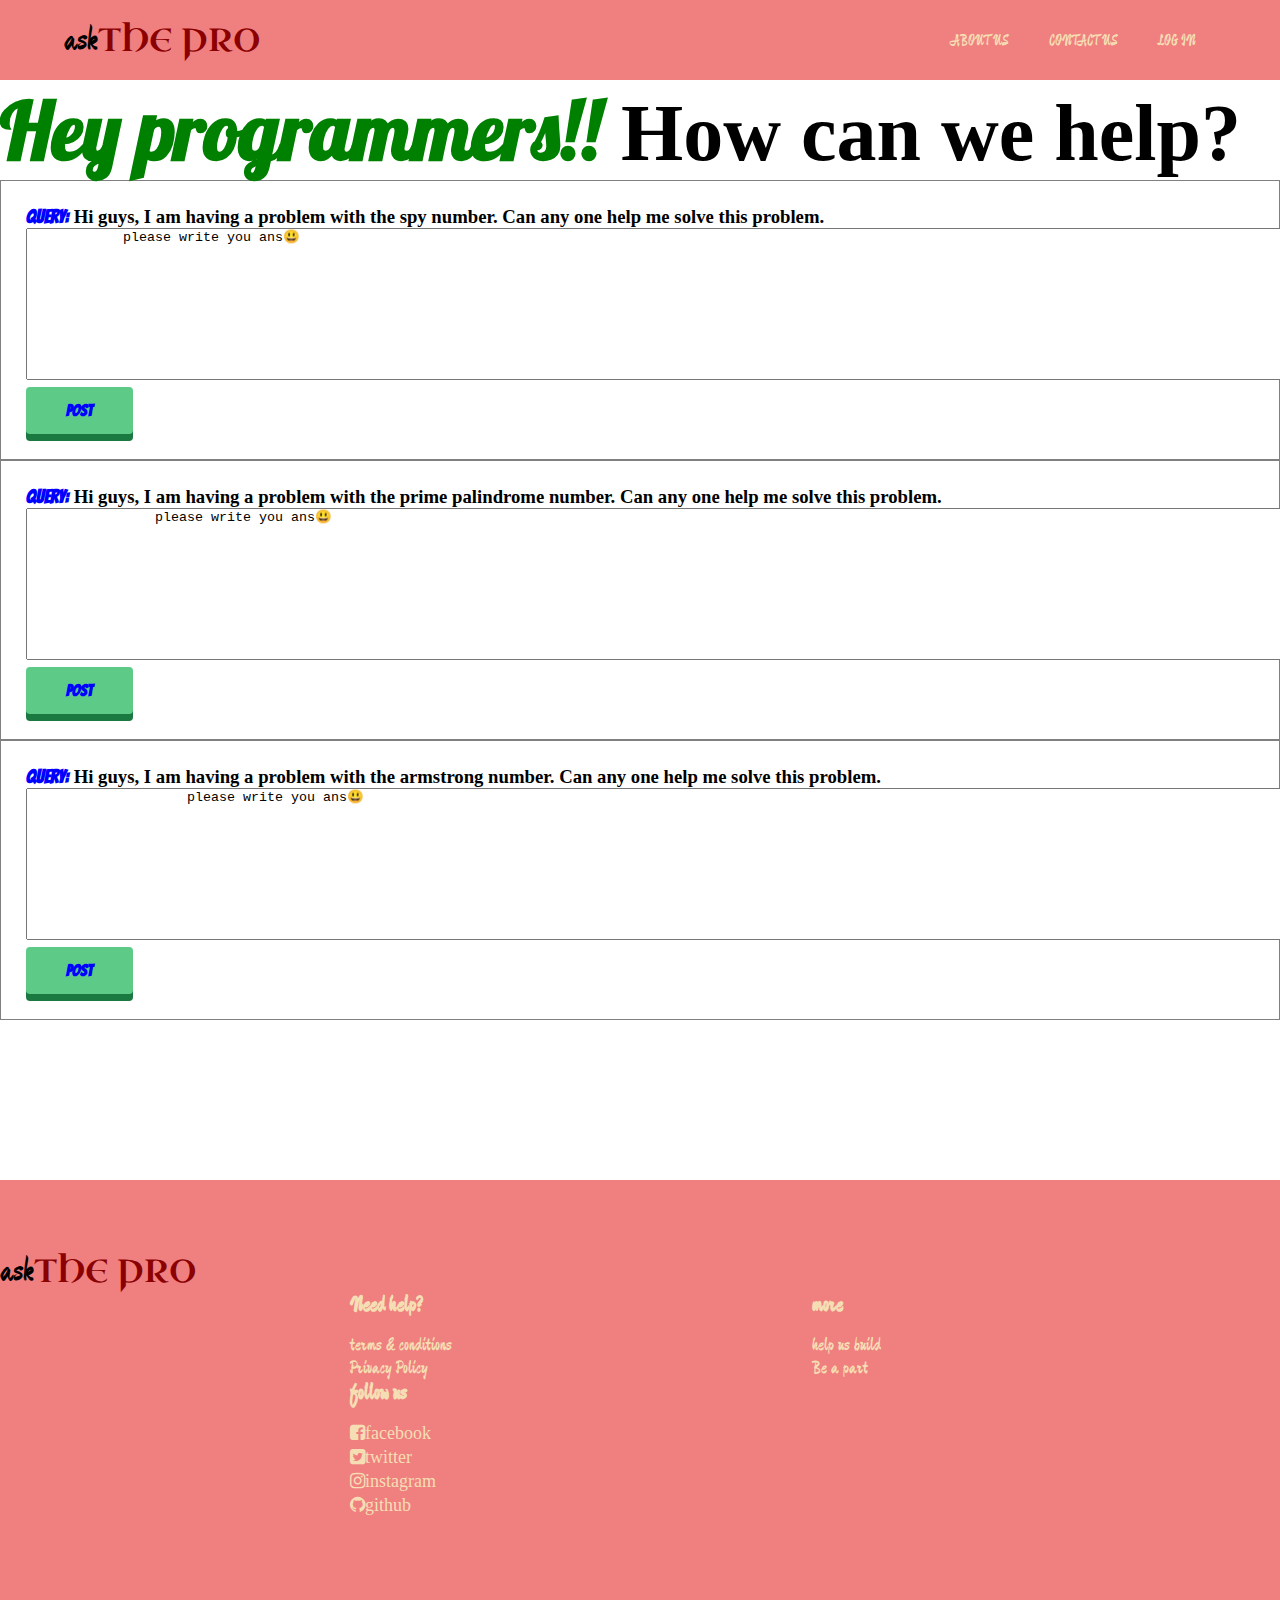
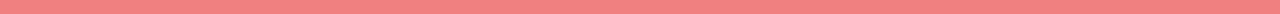
<file: index.html>
<!DOCTYPE html>

    <head>
        <meta charset="utf-8">
        <link rel="stylesheet" href="https://cdnjs.cloudflare.com/ajax/libs/font-awesome/4.7.0/css/font-awesome.min.css">
        <link href="https://fonts.googleapis.com/css?family=Uncial+Antiqua|Zhi+Mang+Xing&display=swap" rel="stylesheet">
        <meta http-equiv="X-UA-Compatible" content="IE=edge">
        <title></title>
        <meta name="description" content="">
        <meta name="viewport" content="width=device-width, initial-scale=1">
        <link rel="stylesheet" href="stylesheet.css">
        <link href="https://fonts.googleapis.com/css?family=Lobster&display=swap" rel="stylesheet">        
       <style>
           #textarea{
               z-index: 0;
           }

       </style>
        <link href="https://fonts.googleapis.com/css?family=Shadows+Into+Light&display=swap" rel="stylesheet">
        <link href="https://fonts.googleapis.com/css?family=Bangers&display=swap" rel="stylesheet">

    </head>
    <body>
      <div class="header">
        <div class="inner-header">
          <div class="header-logo">
              <h1>ask<span>THE PRO</span></h1>
         </div>
         <ul class="header-list">
            
             <a href="aboutus.html"><li>ABOUT US</li></a>
             <a href="#"><li>CONTACT US</li></a>
             <a href="#"><li>LOG IN</li></a>
         </ul>
        </div>
      </div>
      <div class="content">
     <div class="content-head">  
  <h1><span>Hey programmers!!</span> How can we help?</h1>
     </div>
      
     <div class="content-info">
        <h3> <span>QUERY:</span> Hi guys, I am having a problem with the spy number. Can any one help me solve this problem.  </h3>
     <label id="prtm"></label>
        <textarea rows="10" cols="180" id="textarea">
            please write you ans😃
            </textarea>
        
     <span class="btn message"  onclick="show()">POST</span>
         </div>
         <div class="content-info">
            <h3> <span>QUERY:</span> Hi guys, I am having a problem with the prime palindrome number. Can any one help me solve this problem.  </h3>
            <label id="prtm1"></label>
            <textarea rows="10" cols="180" id="textarea1">
                please write you ans😃
                </textarea>
         <span class="btn message" onclick="show1()">POST</span>
             </div>
             <div class="content-info">
                <h3> <span>QUERY:</span> Hi guys, I am having a problem with the armstrong number. Can any one help me solve this problem.  </h3>
                <label id="prtm2"></label>
                <textarea rows="10" cols="180" id="textarea2">
                    please write you ans😃
                    </textarea>
             <span class="btn message" onclick="show2()">POST</span>
                 </div>
  
      </div>
      <div class="footer">
       <div class="inner-footer">
           <div class="footer-logo">
               <h1>ask<span>THE PRO</span></h1>
           </div>
           <div class="footer-info">
               <h1>Need help?</h1>
               <a href="#">terms & conditions</a>
               <a href="#">Privacy Policy</a>
           </div>
           <div class="footer-info">
            <h1>more</h1>
            <a href="#">help us build</a>
            <a href="#">Be a part</a>
        </div>
        <div class="footer-info">
            <h1>follow us</h1>
            <a href="https://www.facebook.com/"><i class="fa fa-facebook-square" aria-hidden="true">facebook</i></a>
            <a href="https://twitter.com/login"><i class="fa fa-twitter-square" aria-hidden="true">twitter</i></a>
            <a href="https://www.instagram.com/prtmplish/?hl=en"><i class="fa fa-instagram" aria-hidden="true">instagram</i></a>
             <a href="https://github.com/"><i class="fa fa-github" aria-hidden="true">github</i></a>
        </div>

       </div>
      </div>
        
        <script type="text/javascript" src="script.js" async defer></script>
    </body>
</html>
</file>
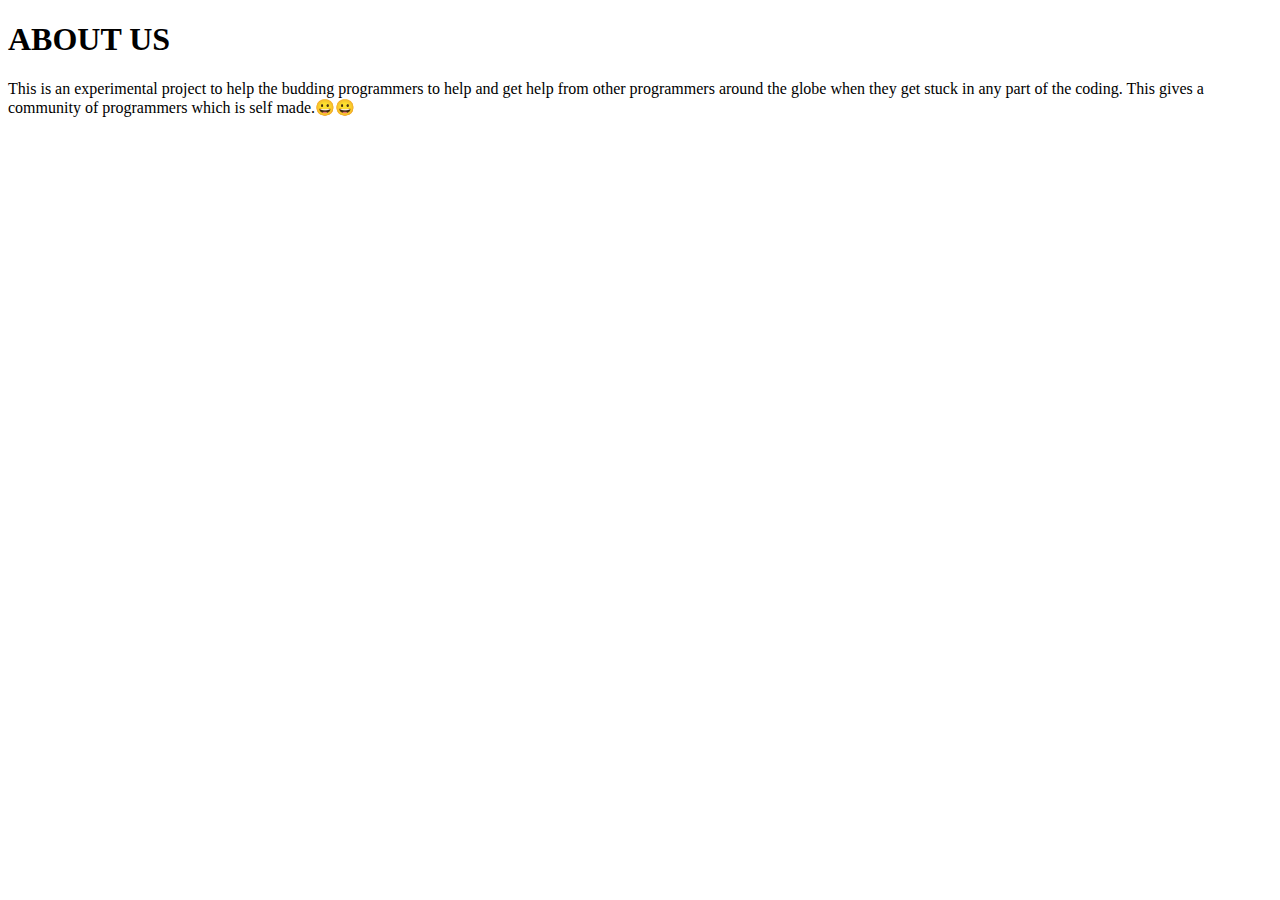
<file: aboutus.html>
<!DOCTYPE html>

    <head>
        <meta charset="utf-8">
        <meta http-equiv="X-UA-Compatible" content="IE=edge">
        <title></title>
        <meta name="description" content="">
        <meta name="viewport" content="width=device-width, initial-scale=1">
        <link rel="stylesheet" href="">
    </head>
    <body>
      <h1>ABOUT US </h1>  
      <P>This is an experimental project to help the budding programmers to help and get help from other programmers around the globe when they get stuck in any part of the coding. This gives a community of programmers which is self made.😀😀 </P>
        
        <script src="" async defer></script>
    </body>
</html>
</file>
<file: stylesheet.css>
*{
    margin: 0;
    padding: 0;
    list-style: none;
    text-decoration: none;
}
.header{
    width: 100%;
    height: 80px;
    display: block;
    background-color: lightcoral;
    margin: 0 auto;
}
.inner-header{
    width: 90%;
    height: 100%;
    display: block;
    margin: 0 auto;
}
.header-logo{
    height: 100%;
    display: table;
    float: left;
}
.header-logo h1{
    color:black;
    height: 100%;
    display: table-cell;
    vertical-align: middle;
    font-family: "Zhi Mang Xing";
    font-size: 32px;
    font-weight:200 ;
}
.header-logo h1 span{
    font-size :800;
    font-family: 'Uncial Antiqua'; 
    color:darkred;
}
.header-list {
    float: right;
    height: 100%;
}
.header-list a{
    height: 100%;
    float: left;
    display: table;
    padding: 0px 20px;
}
.header-list a li{
    display: table-cell;
    vertical-align: middle;
    height: 100%;
    color: wheat;
    font-family: "Zhi Mang Xing";
    font-size: 16px;
}
.footer{
    width: 100vw;
    display: block;
    overflow: hidden;
    padding: 70px 0;
    box-sizing: border-box;
    background-color:lightcoral;
}
.inner-footer{
    display: block;
    margin: 0 auto;
    width: 1100px;
    height: 100%;
    
}
.footer-logo h1{
    color:black;
    height: 100%;
    display: table-cell;
    vertical-align: middle;
    font-family: "Zhi Mang Xing";
    font-size: 32px;
    font-weight:200 ;
}
.footer-logo h1 span{
    font-size :800;
    font-family: 'Uncial Antiqua'; 
    color:darkred;
}
.inner-footer, .footer-info{
    width: calc(21.66666667% -20px);
    margin-right: 10px;
    float: left;
    height: 100%;
}
.inner-footer ,.footer-info:last-child {
margin-right: 0;
}

.inner-footer ,.footer-info h1{
    font-family: "Zhi Mang Xing";
    font-size: 22px;
    color: wheat;
    display: block;
    width: 100%;
    margin-bottom: 20px;  
}
.inner-footer ,.footer-info a{
    font-family: "Zhi Mang Xing";
    font-size: 18px;
    color: wheat;
    display: block;
    font-weight: 200px;
    width: 100%;
    padding-bottom: 5px;
    
}
.content{
    height:1100px;
    width: 100%;
}
.content h1{
    font-size: 80px;
}  
.btn-wrapper {
    text-align: center;
    margin: 20px 0;
  }
  
  .btn {
    padding: 12px 24px;
    color:black;
    display: inline-block;
    opacity: 0.8px;
    border-radius: 4px;
    text-align: center;

  }
  
  .btn:hover {
    opacity: 2px;
  }  
  #post-btn {
    display: inline-block;
    padding: 14px 140px;
    background-color: #5dca88;
    border: none;
    border-radius: 3px;
    color: white;
    margin: 10px auto;
    cursor: pointer;
 }
 .message-wrapper {
    border-bottom: 1px solid gray;
    padding-bottom: 1000px;
    text-align:left;
  }
  
  .message {
    padding: 15px 40px;
    background-color: #5dca88;
    cursor: pointer;
    box-shadow: 0 7px #1a7940;
  }
  
  .message:active {
    position: relative;
    top: 7px;
    box-shadow: none;
  }
.content-info{
    border: 1px solid gray;
    padding: 25px;
}
.content-head span{
    color: green;
    font-weight: 800;
    font-family: 'Lobster', cursive;
}
.content-info span{
    color:blue;
    font-weight: 800;
    font-family: 'Bangers', cursive;
}
label{
    color:red;
    font-family: 'Shadows Into Light', cursive;
}



.footer-info{

    margin-left: 350px;
}
</file>
